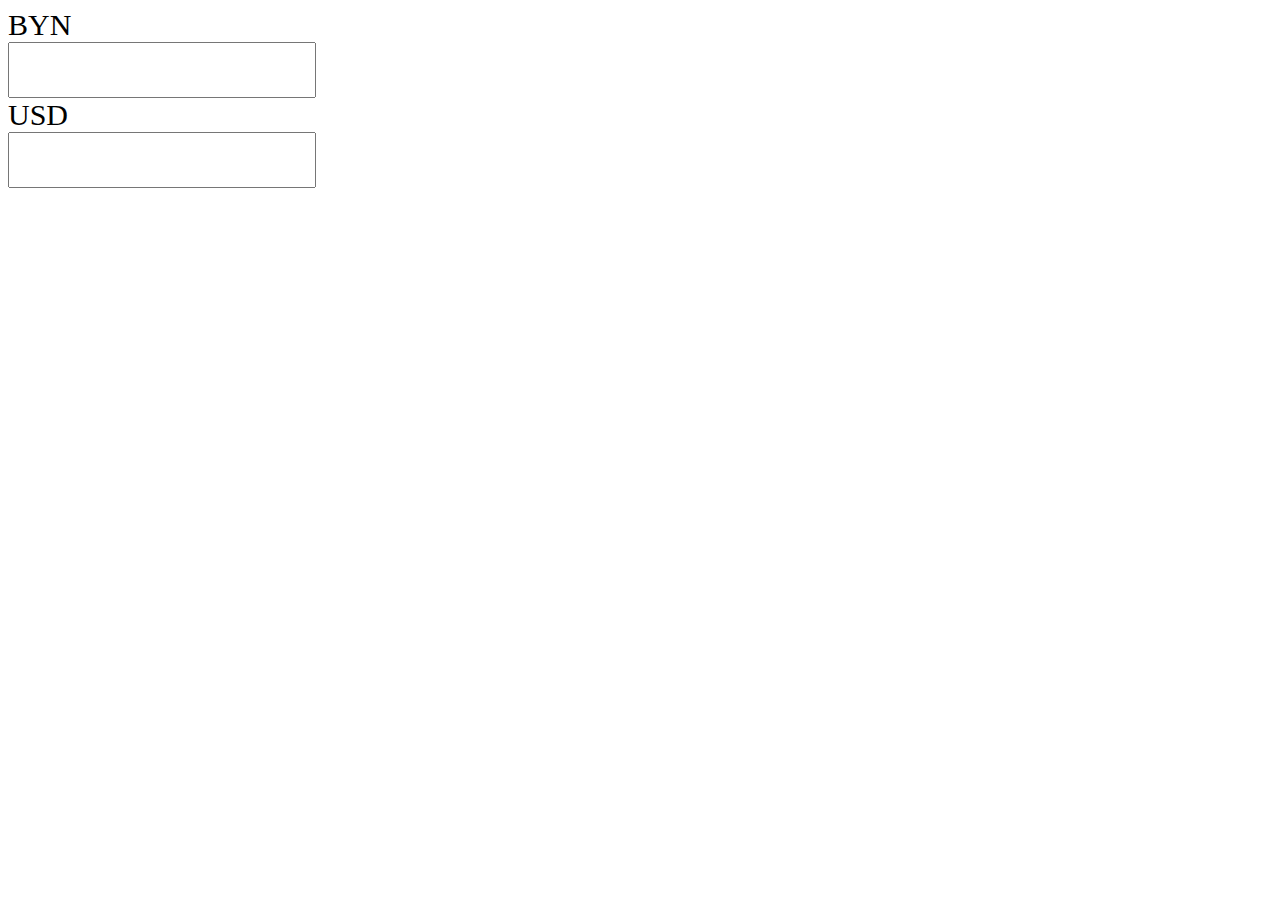
<file: AJAX/index.html>
<!DOCTYPE html>
<html lang="en">
<head>
    <meta charset="UTF-8">
    <meta name="viewport" content="width=device-width, initial-scale=1.0">
    <meta http-equiv="X-UA-Compatible" content="ie=edge">
    <title>Document</title>

    <style>
        label {
            display: block;
            font-size: 30px;
        }

        input {
            width: 300px;
            height: 50px;
            font-size: 30px;
        }
    </style>
</head>
<body>
    




    <label for="BYN">BYN</label>
    <input type="text" id="byn">

    <label for="USD">USD</label>
    <input type="text" id="usd">


    <script src="script.js"></script>
</body>
</html>
</file>
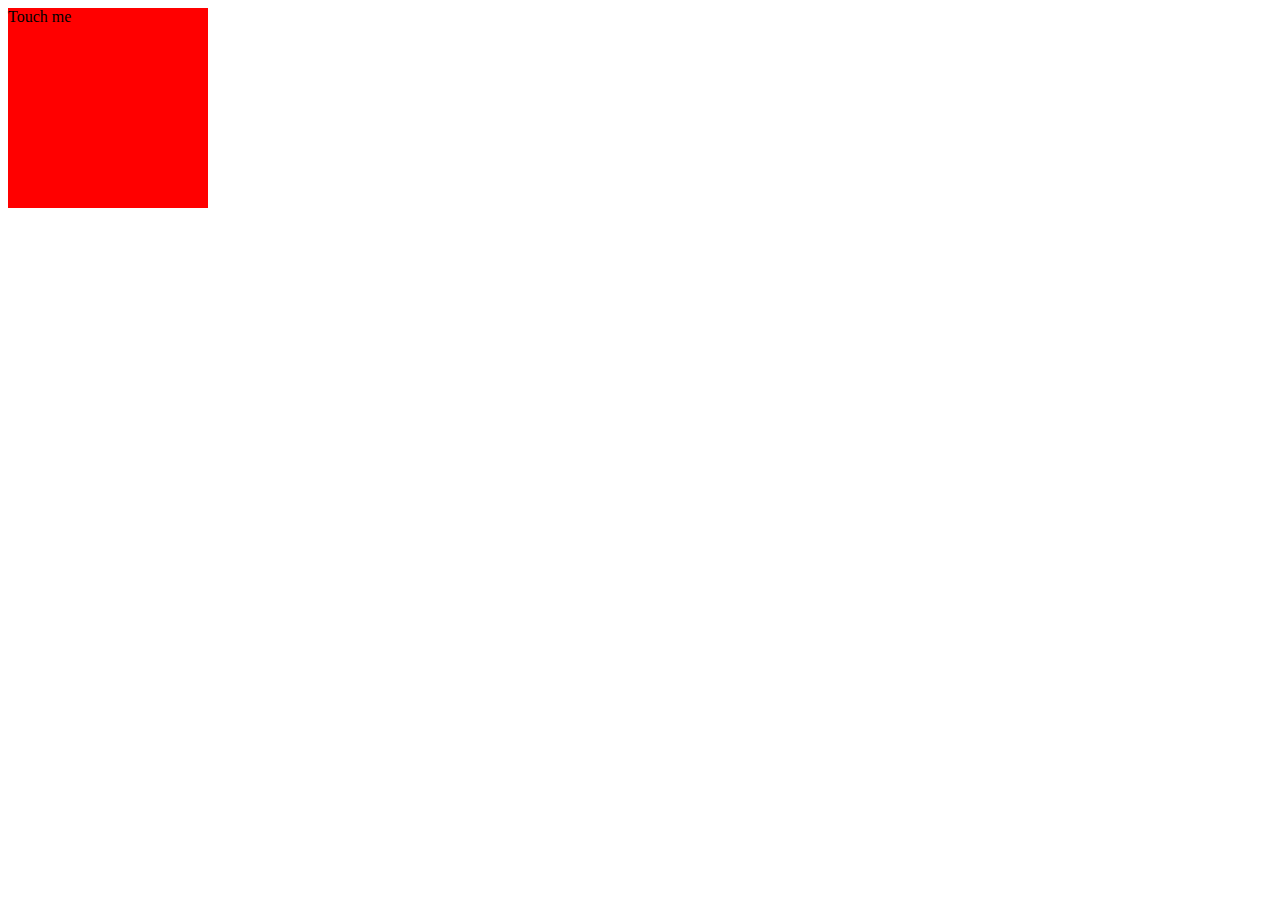
<file: mobileEvents/index.html>
<!DOCTYPE html>
<html lang="en">
<head>
    <meta charset="UTF-8">
    <meta name="viewport" content="width=device-width, initial-scale=1.0">
    <meta http-equiv="X-UA-Compatible" content="ie=edge">
    <title>Document</title>
</head>
<body>
    
<div style="width: 200px; height: 200px; background-color: red; color: black" class="box">Touch me</div>


    <script src="script.js"></script>
</body>
</html>
</file>
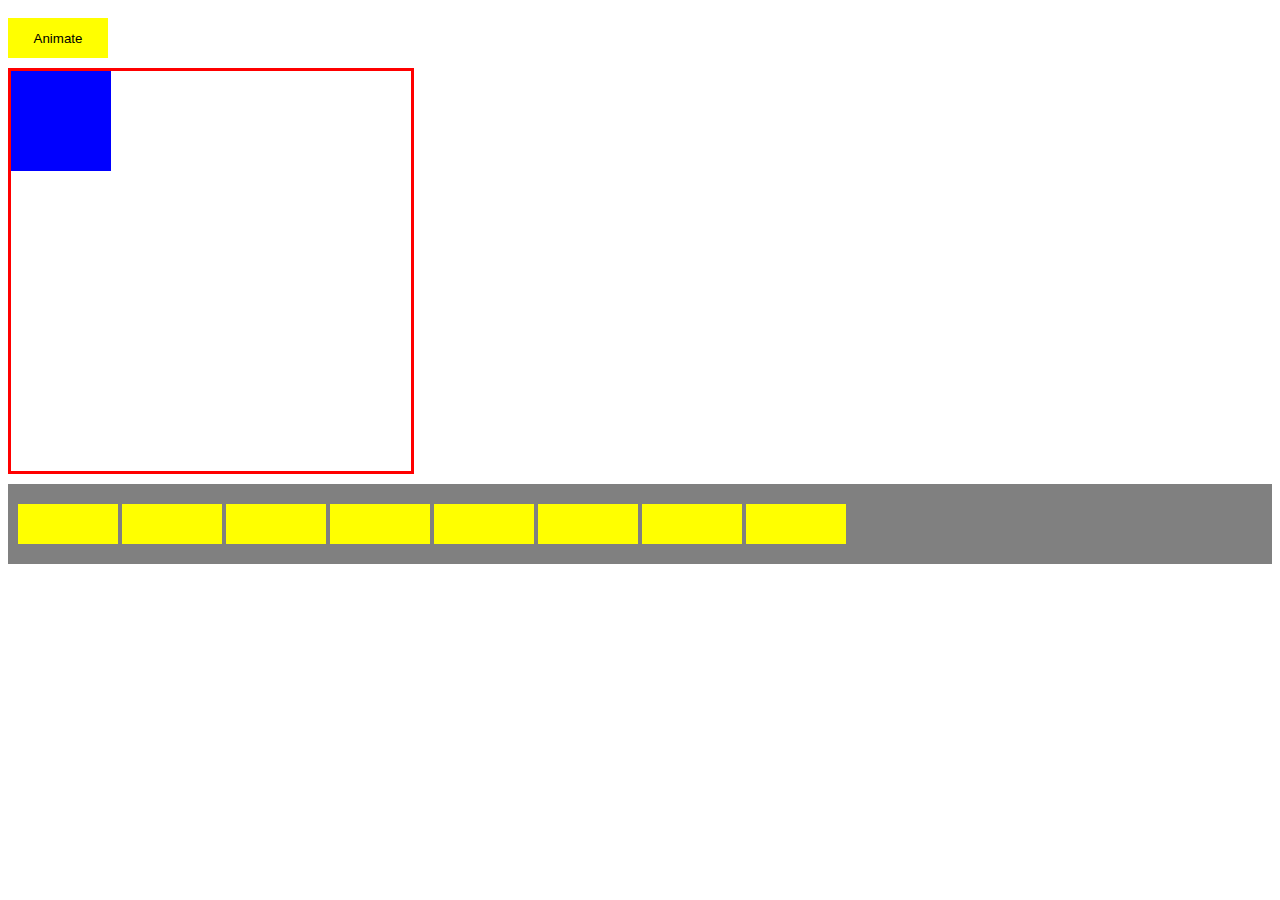
<file: setTimeout/index.html>
<!DOCTYPE html>
<html lang="en">
<head>
    <meta charset="UTF-8">
    <meta name="viewport" content="width=device-width, initial-scale=1.0">
    <meta http-equiv="X-UA-Compatible" content="ie=edge">
    <title>Document</title>
    <link rel="stylesheet" href="style.css">
</head>
<body>
    <button class="btn">Animate</button>
    <div class="wrapper">
        <div class="box"></div>
    </div>

    
    <div class="btn-block">
        <button class="first"></button>
        <button></button>
        <button></button>
        <button></button>
        <button></button>
        <button></button>
        <button></button>
        <button></button>
    </div>

    <script src="script.js"></script>
</body>
</html>
</file>
<file: setTimeout/style.css>
.box {
  position: absolute;
  width: 100px;
  height: 100px;
  background-color: blue;
}
.wrapper {
  position: relative;
  width: 400px;
  height: 400px;
  border: 3px solid red;
}
.btn-block {
	padding: 10px;
	background-color: grey;
	margin-top: 10px;
}
button {
  margin-bottom: 10px;
  margin-top: 10px;
  width: 100px;
  height: 40px;
  background-color: yellow;
  border: none;
}
</file>
